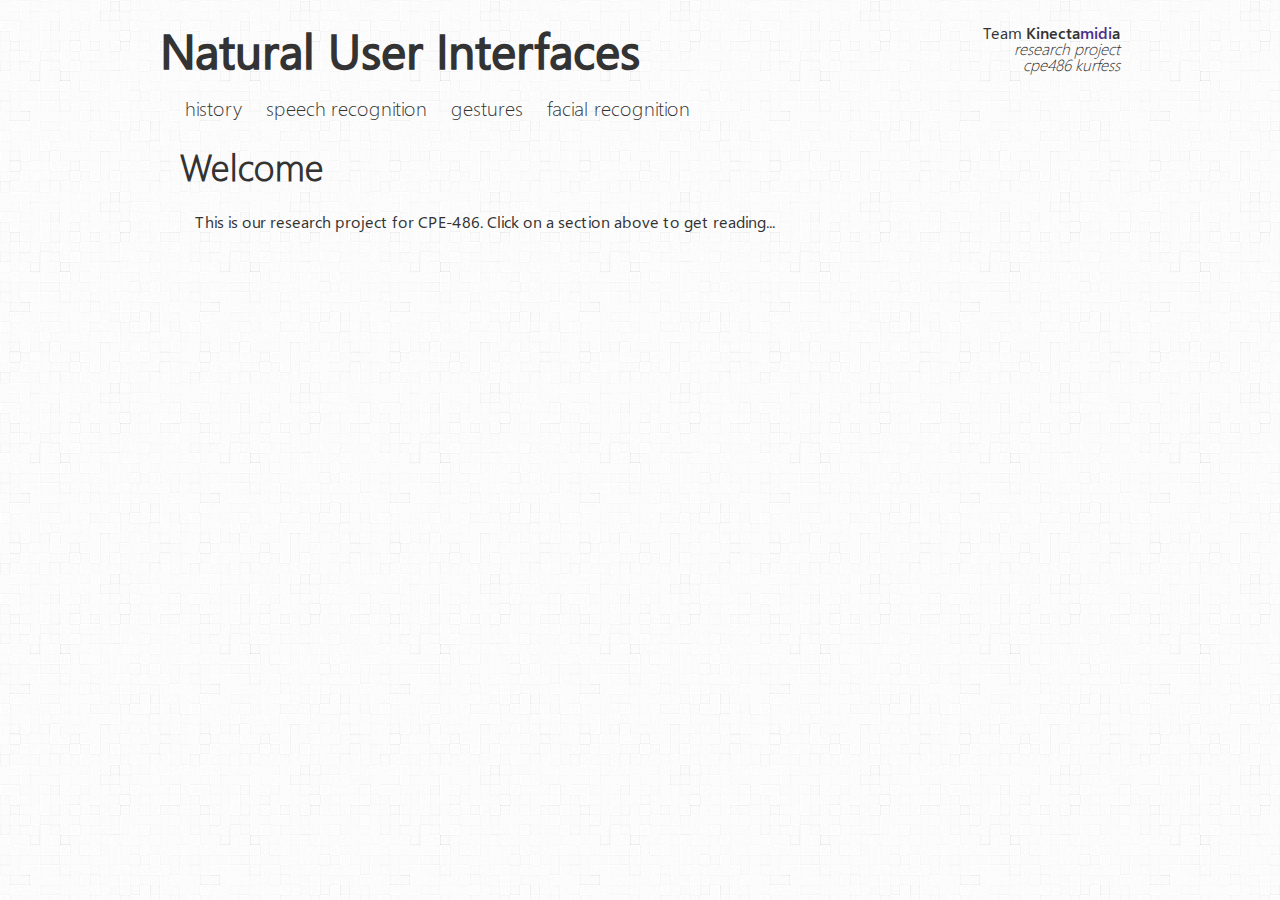
<file: index.html>
<!DOCTYPE html>
<html lang="en">
<head>
  <meta charset="utf-8">
  <meta http-equiv="X-UA-Compatible" content="IE=edge,chrome=1">
  <title>natural user interfaces | research</title>
  <link rel="stylesheet" href="stylesheets/reset.css" type="text/css" media="screen">
  <link rel="stylesheet" href="stylesheets/style.css" type="text/css" media="screen">
</head>
<body>
  <div id="container">
    <header>
      <div class="fl">
        <h1>Natural User Interfaces</h1>
      </div>
      <div class="fr team-info">
        Team <strong>Kinecta<span class="kinect-purple">midi</span>a</strong><br />
        <em>research project</em><br />
        <em>cpe486 kurfess</em>
      </div>
      <div class="clear"></div>
    </header>
    <nav>
      <ul>
        <li><a href="history.html">History</a></li>
        <li><a href="speech.html">Speech Recognition</a></li>
        <li><a href="gestures.html">Gestures</a></li>
        <li><a href="face.html">Facial Recognition</a></li>
      </ul>
    </nav>
    <section id="main">
      <div class="title">
        <h1>Welcome</h1>
      </div>
      <div class="content">
        <p>This is our research project for CPE-486. Click on a section above to get reading...</p>
      </div>
    </section>
  </div>
</body>
</html>
</file>
<file: stylesheets/style.css>
@font-face {
	font-family: 'SegoeWP';
	src: url('../fonts/SegoeWP.ttf') format('truetype');
}

@font-face {
	font-family: 'SegoeWP Bold';
	src: url('../fonts/SegoeWP-Semibold.ttf') format('truetype');
}

@font-face {
	font-family: 'SegoeWP Light';
	src: url('../fonts/SegoeWP-Light.ttf') format('truetype');
}

body {
  background: url('../images/bg.png');
  color: #333;
  font-family: 'SegoeWP';
}

h1 {
  font-size: 36px;
}

h2 {
  font-size: 24px;
}

h3 {
  font-size: 18px;
}

strong {
  font-family: 'SegoeWP Bold';
}

em {
  font-family: 'SegoeWP Light';
}

p {
  line-height: 25px;
  padding: 15px 0;
}

blockquote {
  border-left: 5px solid #ccc;
  font-family: 'SegoeWP Light';
  margin: 5px 0;
  padding: 0 0 0 15px;
  text-decoration: italics;
}

pre {
  background-color: #f8f8f8;
  border: 1px solid #ccc;
  font-size: 13px;
  line-height: 19px;
  overflow: auto;
  margin: 15px 0;
  padding: 6px 10px;
  border-radius: 3px;
}

a, a:visited, a:hover, a:active {
  color: #4d308a;
}

ol {
  list-style: decimal inside none;
  padding-left: 15px;
}

ul {
  list-style: disc inside none;
  padding-left: 15px;
}

ul li {
  padding: 5px 0;
}

.clear {
  clear: both;
  height: 0;
  overflow: hidden;
}

.fl {
  float: left;
}

.fr {
  float: right;
}

.kinect-purple {
  color: #4d308a;
}

#container {
  margin: 0 auto;
  width: 960px;
}

header {
  padding: 25px 0;
}

header h1 {
  font-size: 48px;
}

header .team-info {
  text-align: right;
}

nav li {
  display: inline-block;
  font-family: 'SegoeWP Light';
  font-size: 20px;
  padding: 0 10px;
  text-transform: lowercase;
}

nav a, nav a:visited {
  color: #333;
  text-decoration: none;
}

nav a:hover, nav a.selected {
  color: #4d308a;
}

nav strong {
  color: #4d308a;
}

#main {
  padding: 20px;
}

#main h1, #main h2, #main h3 {
  font-family: 'SegoeWP Light';
  padding: 10px 0;
}

.title h1 {
  padding: 10px 0px 20px 0;
}

.content {
  padding: 0 15px;
}

.content h2 {
  text-transform: lowercase;
}
</file>
